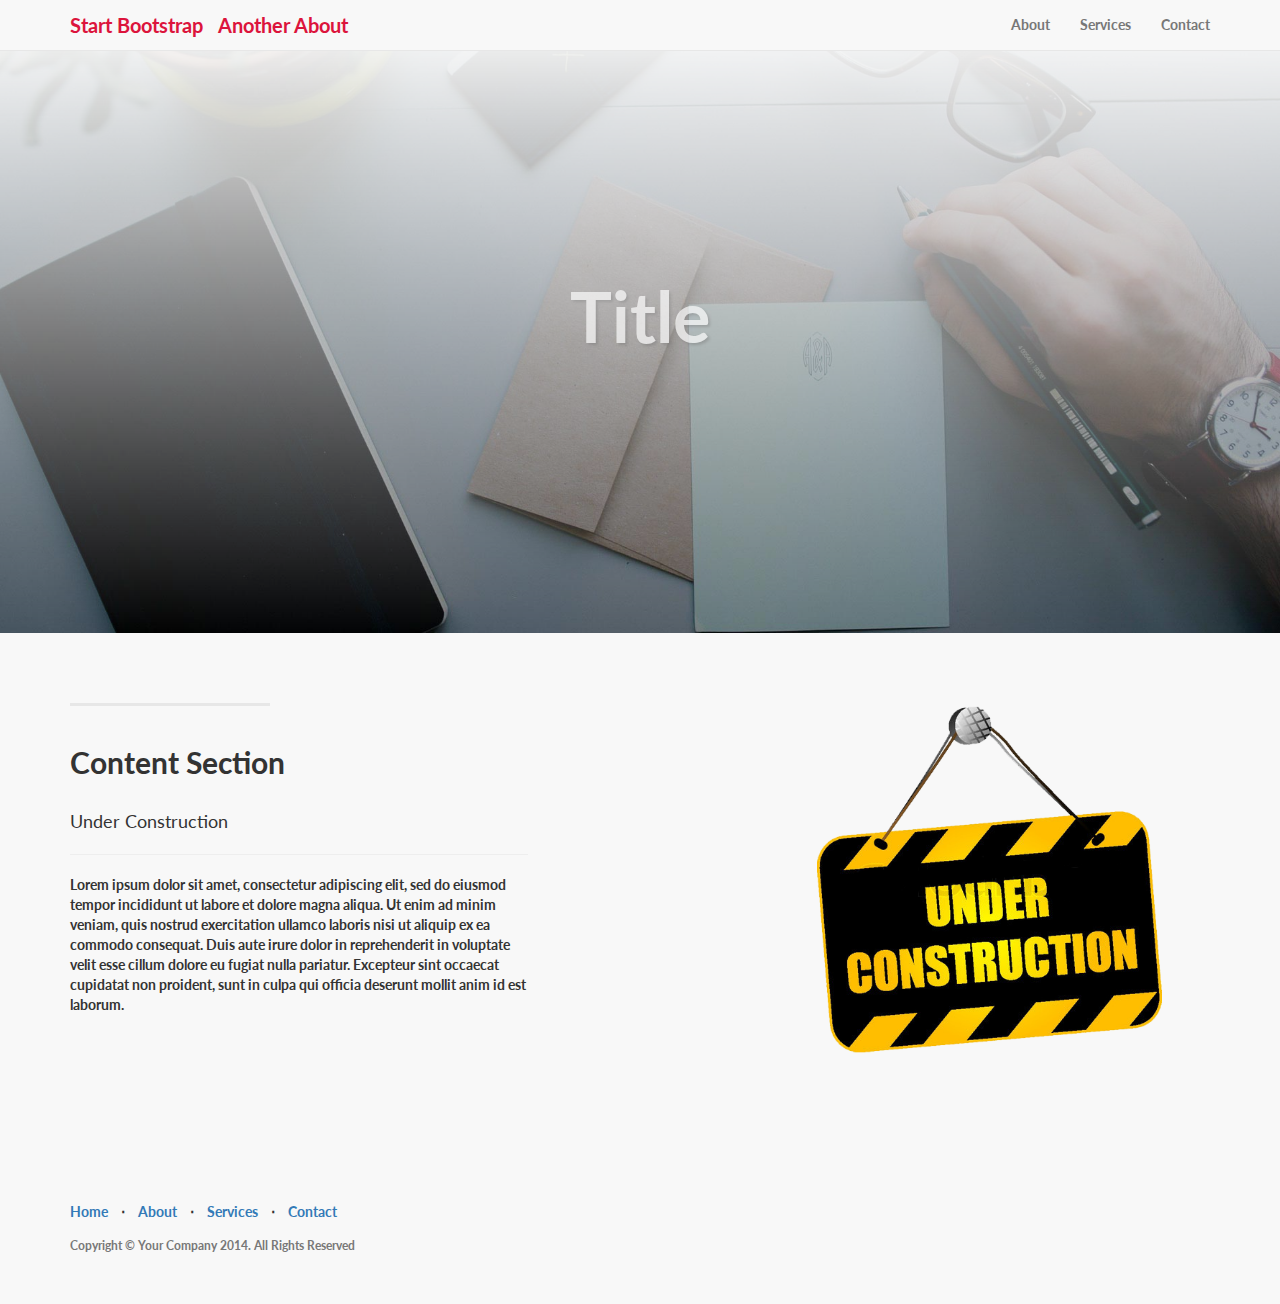
<file: p1/startbootstrap-landing-page-gh-pages/index.html>
<!DOCTYPE html>
<html lang="en">

<head>

    <meta charset="utf-8">
    <meta http-equiv="X-UA-Compatible" content="IE=edge">
    <meta name="viewport" content="width=device-width, initial-scale=1">
    <meta name="description" content="">
    <meta name="author" content="">

    <title>Under construction</title>

    <!-- Bootstrap Core CSS -->
    <link href="css/bootstrap.min.css" rel="stylesheet">

    <!-- Custom CSS -->
    <link href="css/landing-page.css" rel="stylesheet">
    <link href="css/my.css" rel="stylesheet">

    <!-- Custom Fonts -->
    <link href="font-awesome/css/font-awesome.min.css" rel="stylesheet" type="text/css">
    <link href="https://fonts.googleapis.com/css?family=Lato:300,400,700,300italic,400italic,700italic" rel="stylesheet" type="text/css">

    <!-- HTML5 Shim and Respond.js IE8 support of HTML5 elements and media queries -->
    <!-- WARNING: Respond.js doesn't work if you view the page via file:// -->
    <!--[if lt IE 9]>
        <script src="https://oss.maxcdn.com/libs/html5shiv/3.7.0/html5shiv.js"></script>
        <script src="https://oss.maxcdn.com/libs/respond.js/1.4.2/respond.min.js"></script>
    <![endif]-->

</head>

<body>

    <!-- Navigation -->
    <nav class="navbar navbar-default navbar-fixed-top topnav" role="navigation">
        <div class="container topnav">
            <!-- Brand and toggle get grouped for better mobile display -->
            <div class="navbar-header">
                <button type="button" class="navbar-toggle" data-toggle="collapse" data-target="#bs-example-navbar-collapse-1">
                    <span class="sr-only">Toggle navigation</span>
                    <span class="icon-bar"></span>
                    <span class="icon-bar"></span>
                    <span class="icon-bar"></span>
                </button>
                <a class="navbar-brand topnav" href="#">Start Bootstrap</a>
                <a class="navbar-brand topnav" href="#">Another About</a>
            </div>
            <!-- Collect the nav links, forms, and other content for toggling -->
            <div class="collapse navbar-collapse" id="bs-example-navbar-collapse-1">
                <ul class="nav navbar-nav navbar-right">
                    <li>
                        <a href="#about">About</a>
                    </li>
                    <li>
                        <a href="#services">Services</a>
                    </li>
                    <li>
                        <a href="#contact">Contact</a>
                    </li>
                </ul>
            </div>
            <!-- /.navbar-collapse -->
        </div>
        <!-- /.container -->
    </nav>


    <!-- Header -->
    <a name="about"></a>
    <div class="intro-header">
        <div class="container">

            <div class="row">
                <div class="col-lg-12">
                    <div class="intro-message">
                        <h1 class="intro-title">Title</h1>
                    </div>
                </div>
            </div>

        </div>
        <!-- /.container -->

    </div>
    <!-- /.intro-header -->

    <!-- Page Content -->

	<a  name="services"></a>
    <div class="content-section-a">

        <div class="container">
            <div class="row">
                <div class="col-lg-5 col-sm-6">
                    <hr class="section-heading-spacer">
                    <div class="clearfix"></div>
                    <h2 class="section-heading">Content Section</h2>
                    <p class="lead">Under Construction</p>
                    <hr class="divider">
                    <p>Lorem ipsum dolor sit amet, consectetur adipiscing elit, sed do eiusmod tempor incididunt ut labore et dolore magna aliqua. Ut enim ad minim veniam, quis nostrud exercitation ullamco laboris nisi ut aliquip ex ea commodo consequat. Duis aute irure dolor in reprehenderit in voluptate velit esse cillum dolore eu fugiat nulla pariatur. Excepteur sint occaecat cupidatat non proident, sunt in culpa qui officia deserunt mollit anim id est laborum.</p>
                </div>
                <div class="col-lg-5 col-lg-offset-2 col-sm-6">
                    <img class="img-responsive" src="img/Under-construction.png" alt="">
                </div>
            </div>

        </div>
        <!-- /.container -->

    </div>
    <!-- Footer -->
    <footer>
        <div class="container">
            <div class="row">
                <div class="col-lg-12">
                    <ul class="list-inline">
                        <li>
                            <a href="#">Home</a>
                        </li>
                        <li class="footer-menu-divider">&sdot;</li>
                        <li>
                            <a href="#about">About</a>
                        </li>
                        <li class="footer-menu-divider">&sdot;</li>
                        <li>
                            <a href="#services">Services</a>
                        </li>
                        <li class="footer-menu-divider">&sdot;</li>
                        <li>
                            <a href="#contact">Contact</a>
                        </li>
                    </ul>
                    <p class="copyright text-muted small">Copyright &copy; Your Company 2014. All Rights Reserved</p>
                </div>
            </div>
        </div>
    </footer>

    <!-- jQuery -->
    <script src="js/jquery.js"></script>

    <!-- Bootstrap Core JavaScript -->
    <script src="js/bootstrap.min.js"></script>

</body>

</html>
</file>
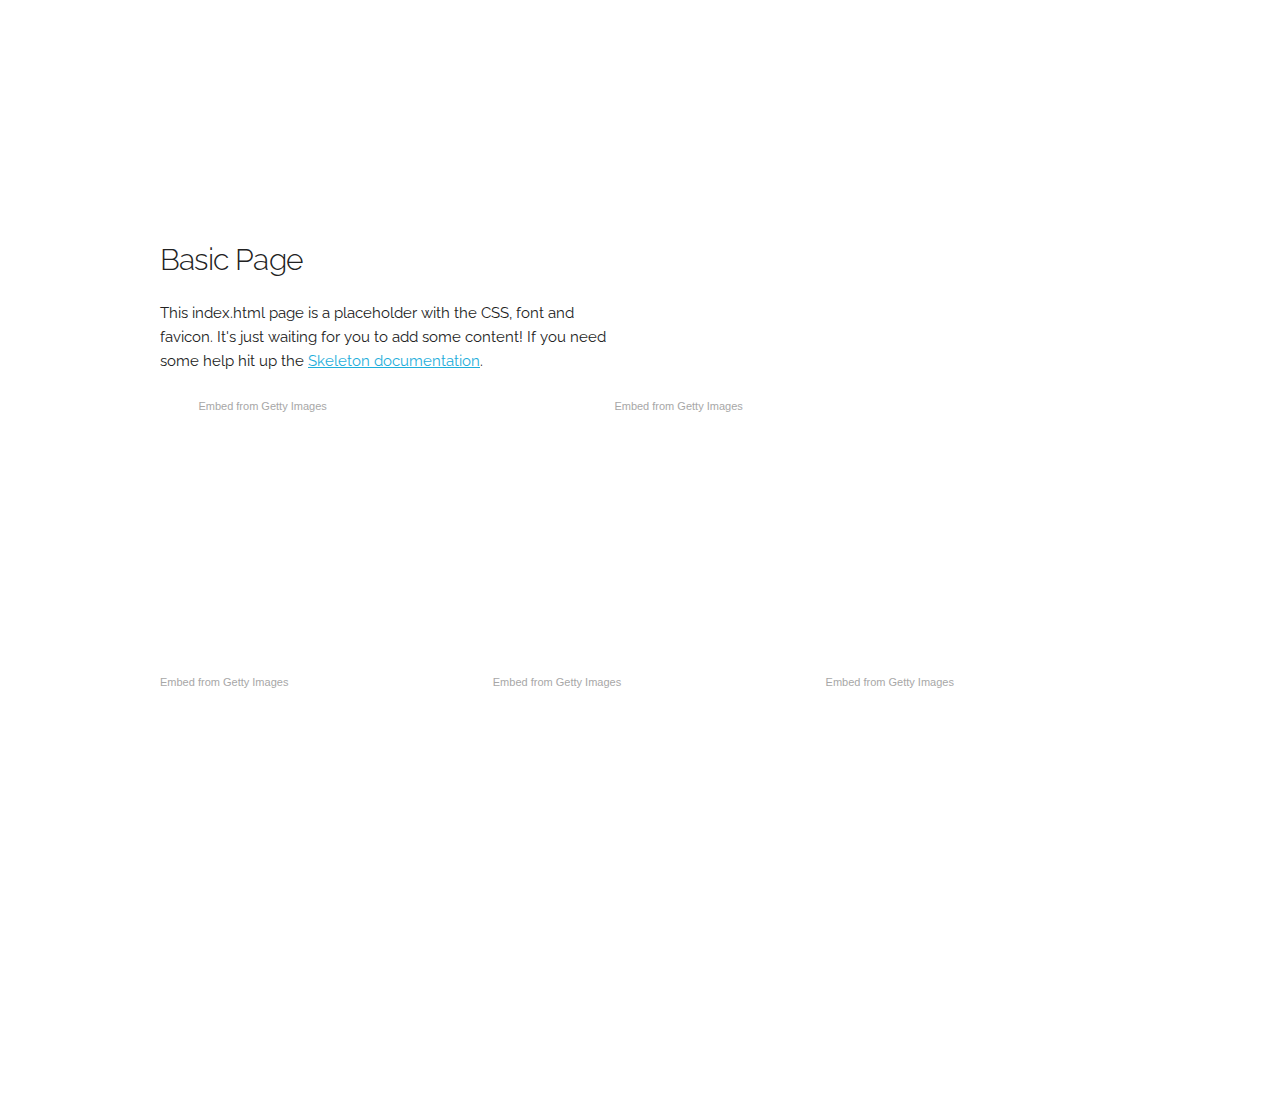
<file: p2/8-1/Skeleton-2.0.4/index.html>
<!DOCTYPE html>
<html lang="en">
<head>

  <!-- Basic Page Needs
  –––––––––––––––––––––––––––––––––––––––––––––––––– -->
  <meta charset="utf-8">
  <title>Your page title here :)</title>
  <meta name="description" content="">
  <meta name="author" content="">

  <!-- Mobile Specific Metas
  –––––––––––––––––––––––––––––––––––––––––––––––––– -->
  <meta name="viewport" content="width=device-width, initial-scale=1">

  <!-- FONT
  –––––––––––––––––––––––––––––––––––––––––––––––––– -->
  <link href="//fonts.googleapis.com/css?family=Raleway:400,300,600" rel="stylesheet" type="text/css">

  <!-- CSS
  –––––––––––––––––––––––––––––––––––––––––––––––––– -->
  <link rel="stylesheet" href="css/normalize.css">
  <link rel="stylesheet" href="css/skeleton.css">

  <!-- Favicon
  –––––––––––––––––––––––––––––––––––––––––––––––––– -->
  <link rel="icon" type="image/png" href="images/favicon.png">

</head>
<body>

  <!-- Primary Page Layout
  –––––––––––––––––––––––––––––––––––––––––––––––––– -->
  <div class="container">
    <div class="row">
      <div class="one-half column" style="margin-top: 25%">
        <h4>Basic Page</h4>
        <p>This index.html page is a placeholder with the CSS, font and favicon. It's just waiting for you to add some content! If you need some help hit up the <a href="http://www.getskeleton.com">Skeleton documentation</a>.</p>
      </div>

    </div>
      <div class="row">
          <div class="1 columns"></div>
          <div class="five columns">
              <div class="getty embed image" style="background-color:#fff;display:inline-block;font-family:'Helvetica Neue',Helvetica,Arial,sans-serif;color:#a7a7a7;font-size:11px;width:100%;max-width:507px;"><div style="padding:0;margin:0;text-align:left;"><a href="http://www.gettyimages.com/detail/522136313" target="_blank" style="color:#a7a7a7;text-decoration:none;font-weight:normal !important;border:none;display:inline-block;">Embed from Getty Images</a></div><div style="overflow:hidden;position:relative;height:0;padding:66.666667% 0 0 0;width:100%;"><iframe src="//embed.gettyimages.com/embed/522136313?et=K9bJCaKGT5VQQBGCfFLTfQ&viewMoreLink=off&sig=2TpDZI5r9jrRCj5iaP1MR-Oul2aPWhr70yPVLKIjyVs=&caption=true" width="507" height="338" scrolling="no" frameborder="0" style="display:inline-block;position:absolute;top:0;left:0;width:100%;height:100%;margin:0;"></iframe></div><p style="margin:0;"></p></div>
          </div>
          <div class = "five columns">
              <div class="getty embed image" style="background-color:#fff;display:inline-block;font-family:'Helvetica Neue',Helvetica,Arial,sans-serif;color:#a7a7a7;font-size:11px;width:100%;max-width:509px;"><div style="padding:0;margin:0;text-align:left;"><a href="http://www.gettyimages.com/detail/585174273" target="_blank" style="color:#a7a7a7;text-decoration:none;font-weight:normal !important;border:none;display:inline-block;">Embed from Getty Images</a></div><div style="overflow:hidden;position:relative;height:0;padding:66.601179% 0 0 0;width:100%;"><iframe src="//embed.gettyimages.com/embed/585174273?et=pysUWQssRD9FOAfKHD3Gng&viewMoreLink=off&sig=xzz6_I526FvMIyG0IdWRZf0tIs2I2yGTd4Qy2LY-HV8=&caption=true" width="509" height="339" scrolling="no" frameborder="0" style="display:inline-block;position:absolute;top:0;left:0;width:100%;height:100%;margin:0;"></iframe></div><p style="margin:0;"></p></div>
          </div>
      </div>
      <div class="row">
          <div class="four columns">
              <div class="getty embed image" style="background-color:#fff;display:inline-block;font-family:'Helvetica Neue',Helvetica,Arial,sans-serif;color:#a7a7a7;font-size:11px;width:100%;max-width:411px;"><div style="padding:0;margin:0;text-align:left;"><a href="http://www.gettyimages.com/detail/157765803" target="_blank" style="color:#a7a7a7;text-decoration:none;font-weight:normal !important;border:none;display:inline-block;">Embed from Getty Images</a></div><div style="overflow:hidden;position:relative;height:0;padding:101.459854% 0 0 0;width:100%;"><iframe src="//embed.gettyimages.com/embed/157765803?et=5COMpiNdQ-Vxgo8CbdgiGg&viewMoreLink=off&sig=z1gelj-4ojcr37Nskl0-20qPYt0WaeevWNiCaMcEzKE=&caption=true" width="411" height="417" scrolling="no" frameborder="0" style="display:inline-block;position:absolute;top:0;left:0;width:100%;height:100%;margin:0;"></iframe></div><p style="margin:0;"></p></div>
          </div>
          <div class="four columns">
              <div class="getty embed image" style="background-color:#fff;display:inline-block;font-family:'Helvetica Neue',Helvetica,Arial,sans-serif;color:#a7a7a7;font-size:11px;width:100%;max-width:354px;"><div style="padding:0;margin:0;text-align:left;"><a href="http://www.gettyimages.com/detail/160695735" target="_blank" style="color:#a7a7a7;text-decoration:none;font-weight:normal !important;border:none;display:inline-block;">Embed from Getty Images</a></div><div style="overflow:hidden;position:relative;height:0;padding:136.723164% 0 0 0;width:100%;"><iframe src="//embed.gettyimages.com/embed/160695735?et=EGErZ4OoR7JNTeH_sDfFCQ&viewMoreLink=off&sig=Qn_QRbLGtDNmcj-Lo1vsX3m3uf3n_CqDQu1SU5F-M7c=&caption=true" width="354" height="484" scrolling="no" frameborder="0" style="display:inline-block;position:absolute;top:0;left:0;width:100%;height:100%;margin:0;"></iframe></div><p style="margin:0;"></p></div>
          </div>
          <div class="four columns">
              <div class="getty embed image" style="background-color:#fff;display:inline-block;font-family:'Helvetica Neue',Helvetica,Arial,sans-serif;color:#a7a7a7;font-size:11px;width:100%;max-width:459px;"><div style="padding:0;margin:0;text-align:left;"><a href="http://www.gettyimages.com/detail/175577708" target="_blank" style="color:#a7a7a7;text-decoration:none;font-weight:normal !important;border:none;display:inline-block;">Embed from Getty Images</a></div><div style="overflow:hidden;position:relative;height:0;padding:81.481481% 0 0 0;width:100%;"><iframe src="//embed.gettyimages.com/embed/175577708?et=3RPjJdL1S1VgtI5uXIX0Ow&viewMoreLink=off&sig=n9VUhkMm_bkd5xreUnlwzHji_PL_evPnvCY-YUavino=&caption=true" width="459" height="374" scrolling="no" frameborder="0" style="display:inline-block;position:absolute;top:0;left:0;width:100%;height:100%;margin:0;"></iframe></div><p style="margin:0;"></p></div>
          </div>
      </div>


  </div>

<!-- End Document
  –––––––––––––––––––––––––––––––––––––––––––––––––– -->
</body>
</html>
</file>
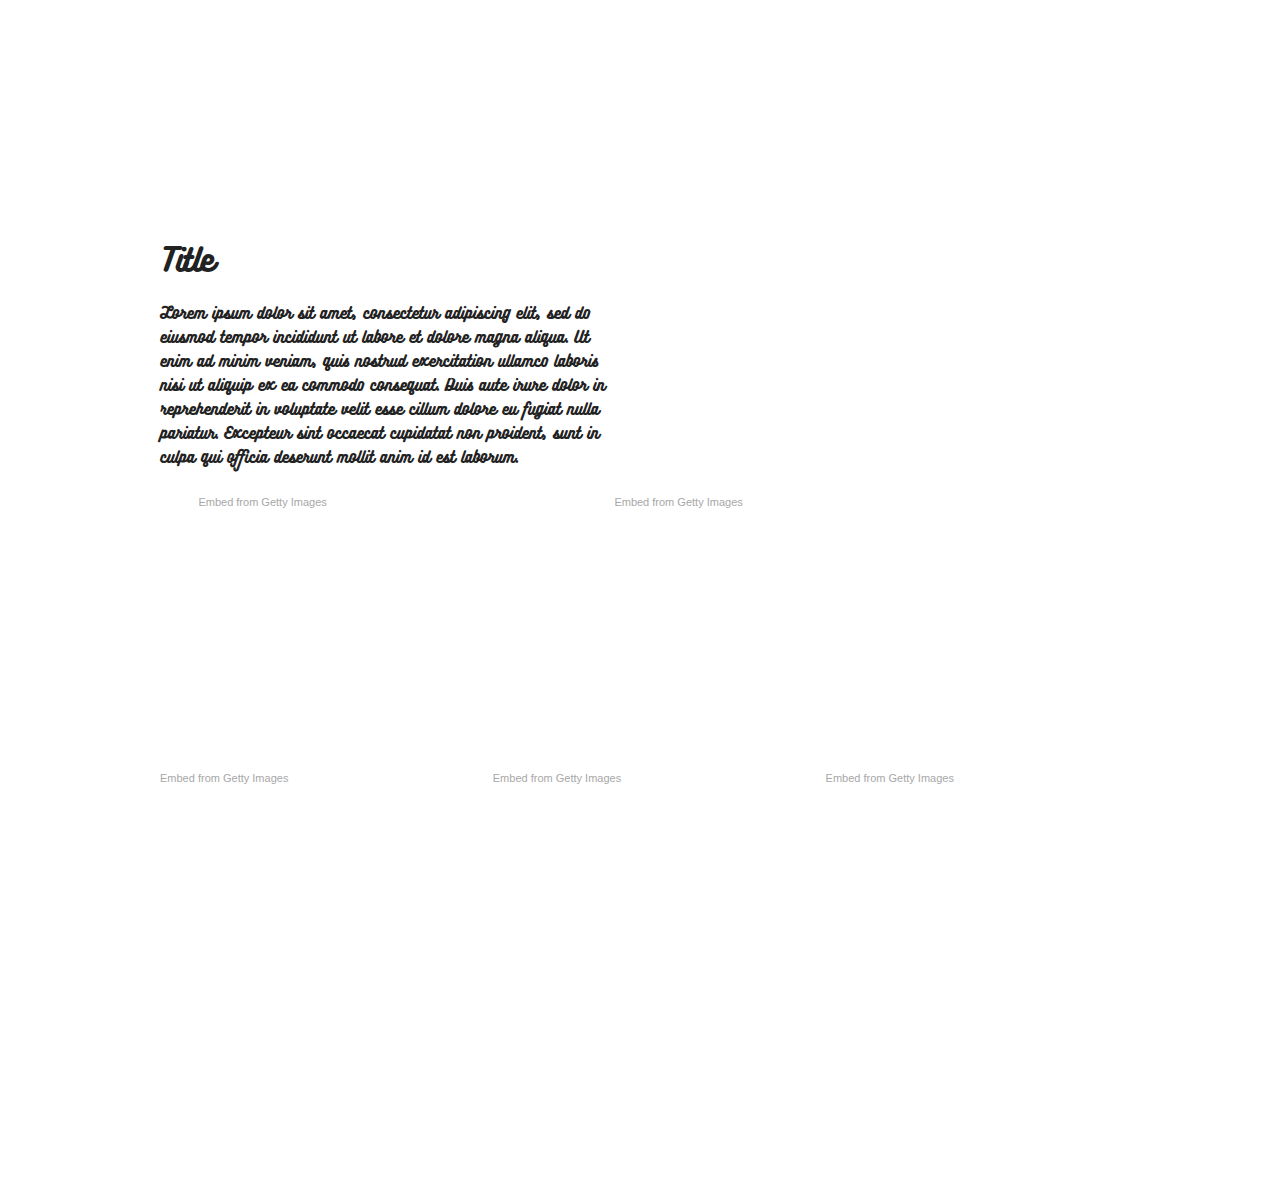
<file: p2/8-2/Skeleton-2.0.4/index.html>
<!DOCTYPE html>
<html lang="en">
<head>

  <!-- Basic Page Needs
  –––––––––––––––––––––––––––––––––––––––––––––––––– -->
  <meta charset="utf-8">
  <title>Your page title here :)</title>
  <meta name="description" content="">
  <meta name="author" content="">

  <!-- Mobile Specific Metas
  –––––––––––––––––––––––––––––––––––––––––––––––––– -->
  <meta name="viewport" content="width=device-width, initial-scale=1">

  <!-- FONT
  –––––––––––––––––––––––––––––––––––––––––––––––––– -->
  <link href="//fonts.googleapis.com/css?family=Raleway:400,300,600" rel="stylesheet" type="text/css">

  <!-- CSS
  –––––––––––––––––––––––––––––––––––––––––––––––––– -->
  <link rel="stylesheet" href="css/normalize.css">
  <link rel="stylesheet" href="css/skeleton.css">
    <link rel="stylesheet" href="css/new.css">

  <!-- Favicon
  –––––––––––––––––––––––––––––––––––––––––––––––––– -->
  <link rel="icon" type="image/png" href="images/favicon.png">

</head>
<body>

  <!-- Primary Page Layout
  –––––––––––––––––––––––––––––––––––––––––––––––––– -->
  <div class="container">
    <div class="row">
      <div class="one-half column" style="margin-top: 25%">
        <h4 style="font-family: Bukhari">Title</h4>
        <p style="font-family: Bukhari">
            Lorem ipsum dolor sit amet, consectetur adipiscing elit, sed do eiusmod tempor incididunt ut labore et dolore magna aliqua. Ut enim ad minim veniam, quis nostrud exercitation ullamco laboris nisi ut aliquip ex ea commodo consequat. Duis aute irure dolor in reprehenderit in voluptate velit esse cillum dolore eu fugiat nulla pariatur. Excepteur sint occaecat cupidatat non proident, sunt in culpa qui officia deserunt mollit anim id est laborum.</p>
      </div>

    </div>
      <div class="row">
          <div class="1 columns"></div>
          <div class="five columns">
              <div class="getty embed image" style="background-color:#fff;display:inline-block;font-family:'Helvetica Neue',Helvetica,Arial,sans-serif;color:#a7a7a7;font-size:11px;width:100%;max-width:507px;"><div style="padding:0;margin:0;text-align:left;"><a href="http://www.gettyimages.com/detail/522136313" target="_blank" style="color:#a7a7a7;text-decoration:none;font-weight:normal !important;border:none;display:inline-block;">Embed from Getty Images</a></div><div style="overflow:hidden;position:relative;height:0;padding:66.666667% 0 0 0;width:100%;"><iframe src="//embed.gettyimages.com/embed/522136313?et=K9bJCaKGT5VQQBGCfFLTfQ&viewMoreLink=off&sig=2TpDZI5r9jrRCj5iaP1MR-Oul2aPWhr70yPVLKIjyVs=&caption=true" width="507" height="338" scrolling="no" frameborder="0" style="display:inline-block;position:absolute;top:0;left:0;width:100%;height:100%;margin:0;"></iframe></div><p style="margin:0;"></p></div>
          </div>
          <div class = "five columns">
              <div class="getty embed image" style="background-color:#fff;display:inline-block;font-family:'Helvetica Neue',Helvetica,Arial,sans-serif;color:#a7a7a7;font-size:11px;width:100%;max-width:509px;"><div style="padding:0;margin:0;text-align:left;"><a href="http://www.gettyimages.com/detail/585174273" target="_blank" style="color:#a7a7a7;text-decoration:none;font-weight:normal !important;border:none;display:inline-block;">Embed from Getty Images</a></div><div style="overflow:hidden;position:relative;height:0;padding:66.601179% 0 0 0;width:100%;"><iframe src="//embed.gettyimages.com/embed/585174273?et=pysUWQssRD9FOAfKHD3Gng&viewMoreLink=off&sig=xzz6_I526FvMIyG0IdWRZf0tIs2I2yGTd4Qy2LY-HV8=&caption=true" width="509" height="339" scrolling="no" frameborder="0" style="display:inline-block;position:absolute;top:0;left:0;width:100%;height:100%;margin:0;"></iframe></div><p style="margin:0;"></p></div>
          </div>
      </div>
      <div class="row">
          <div class="four columns">
              <div class="getty embed image" style="background-color:#fff;display:inline-block;font-family:'Helvetica Neue',Helvetica,Arial,sans-serif;color:#a7a7a7;font-size:11px;width:100%;max-width:411px;"><div style="padding:0;margin:0;text-align:left;"><a href="http://www.gettyimages.com/detail/157765803" target="_blank" style="color:#a7a7a7;text-decoration:none;font-weight:normal !important;border:none;display:inline-block;">Embed from Getty Images</a></div><div style="overflow:hidden;position:relative;height:0;padding:101.459854% 0 0 0;width:100%;"><iframe src="//embed.gettyimages.com/embed/157765803?et=5COMpiNdQ-Vxgo8CbdgiGg&viewMoreLink=off&sig=z1gelj-4ojcr37Nskl0-20qPYt0WaeevWNiCaMcEzKE=&caption=true" width="411" height="417" scrolling="no" frameborder="0" style="display:inline-block;position:absolute;top:0;left:0;width:100%;height:100%;margin:0;"></iframe></div><p style="margin:0;"></p></div>
          </div>
          <div class="four columns">
              <div class="getty embed image" style="background-color:#fff;display:inline-block;font-family:'Helvetica Neue',Helvetica,Arial,sans-serif;color:#a7a7a7;font-size:11px;width:100%;max-width:354px;"><div style="padding:0;margin:0;text-align:left;"><a href="http://www.gettyimages.com/detail/160695735" target="_blank" style="color:#a7a7a7;text-decoration:none;font-weight:normal !important;border:none;display:inline-block;">Embed from Getty Images</a></div><div style="overflow:hidden;position:relative;height:0;padding:136.723164% 0 0 0;width:100%;"><iframe src="//embed.gettyimages.com/embed/160695735?et=EGErZ4OoR7JNTeH_sDfFCQ&viewMoreLink=off&sig=Qn_QRbLGtDNmcj-Lo1vsX3m3uf3n_CqDQu1SU5F-M7c=&caption=true" width="354" height="484" scrolling="no" frameborder="0" style="display:inline-block;position:absolute;top:0;left:0;width:100%;height:100%;margin:0;"></iframe></div><p style="margin:0;"></p></div>
          </div>
          <div class="four columns">
              <div class="getty embed image" style="background-color:#fff;display:inline-block;font-family:'Helvetica Neue',Helvetica,Arial,sans-serif;color:#a7a7a7;font-size:11px;width:100%;max-width:459px;"><div style="padding:0;margin:0;text-align:left;"><a href="http://www.gettyimages.com/detail/175577708" target="_blank" style="color:#a7a7a7;text-decoration:none;font-weight:normal !important;border:none;display:inline-block;">Embed from Getty Images</a></div><div style="overflow:hidden;position:relative;height:0;padding:81.481481% 0 0 0;width:100%;"><iframe src="//embed.gettyimages.com/embed/175577708?et=3RPjJdL1S1VgtI5uXIX0Ow&viewMoreLink=off&sig=n9VUhkMm_bkd5xreUnlwzHji_PL_evPnvCY-YUavino=&caption=true" width="459" height="374" scrolling="no" frameborder="0" style="display:inline-block;position:absolute;top:0;left:0;width:100%;height:100%;margin:0;"></iframe></div><p style="margin:0;"></p></div>
          </div>
      </div>


  </div>

<!-- End Document
  –––––––––––––––––––––––––––––––––––––––––––––––––– -->
</body>
</html>
</file>
<file: p1/startbootstrap-landing-page-gh-pages/css/my.css>
.navbar-default .navbar-brand{
    color: crimson;
    font-size: 2rem;
}
.intro-title{
    opacity: 0.7;
}
.intro-header{
    /*opacity: 0.8;*/
    -webkit-mask-image:-webkit-gradient(linear, left top, left bottom, from(rgba(248,248,248,0)), to(rgba(248,248,248,1)))
}
</file>
<file: p2/8-1/Skeleton-2.0.4/css/skeleton.css>
/*
* Skeleton V2.0.4
* Copyright 2014, Dave Gamache
* www.getskeleton.com
* Free to use under the MIT license.
* http://www.opensource.org/licenses/mit-license.php
* 12/29/2014
*/


/* Table of contents
––––––––––––––––––––––––––––––––––––––––––––––––––
- Grid
- Base Styles
- Typography
- Links
- Buttons
- Forms
- Lists
- Code
- Tables
- Spacing
- Utilities
- Clearing
- Media Queries
*/


/* Grid
–––––––––––––––––––––––––––––––––––––––––––––––––– */
.container {
  position: relative;
  width: 100%;
  max-width: 960px;
  margin: 0 auto;
  padding: 0 20px;
  box-sizing: border-box; }
.column,
.columns {
  width: 100%;
  float: left;
  box-sizing: border-box; }

/* For devices larger than 400px */
@media (min-width: 400px) {
  .container {
    width: 85%;
    padding: 0; }
}

/* For devices larger than 550px */
@media (min-width: 550px) {
  .container {
    width: 80%; }
  .column,
  .columns {
    margin-left: 4%; }
  .column:first-child,
  .columns:first-child {
    margin-left: 0; }

  .one.column,
  .one.columns                    { width: 4.66666666667%; }
  .two.columns                    { width: 13.3333333333%; }
  .three.columns                  { width: 22%;            }
  .four.columns                   { width: 30.6666666667%; }
  .five.columns                   { width: 39.3333333333%; }
  .six.columns                    { width: 48%;            }
  .seven.columns                  { width: 56.6666666667%; }
  .eight.columns                  { width: 65.3333333333%; }
  .nine.columns                   { width: 74.0%;          }
  .ten.columns                    { width: 82.6666666667%; }
  .eleven.columns                 { width: 91.3333333333%; }
  .twelve.columns                 { width: 100%; margin-left: 0; }

  .one-third.column               { width: 30.6666666667%; }
  .two-thirds.column              { width: 65.3333333333%; }

  .one-half.column                { width: 48%; }

  /* Offsets */
  .offset-by-one.column,
  .offset-by-one.columns          { margin-left: 8.66666666667%; }
  .offset-by-two.column,
  .offset-by-two.columns          { margin-left: 17.3333333333%; }
  .offset-by-three.column,
  .offset-by-three.columns        { margin-left: 26%;            }
  .offset-by-four.column,
  .offset-by-four.columns         { margin-left: 34.6666666667%; }
  .offset-by-five.column,
  .offset-by-five.columns         { margin-left: 43.3333333333%; }
  .offset-by-six.column,
  .offset-by-six.columns          { margin-left: 52%;            }
  .offset-by-seven.column,
  .offset-by-seven.columns        { margin-left: 60.6666666667%; }
  .offset-by-eight.column,
  .offset-by-eight.columns        { margin-left: 69.3333333333%; }
  .offset-by-nine.column,
  .offset-by-nine.columns         { margin-left: 78.0%;          }
  .offset-by-ten.column,
  .offset-by-ten.columns          { margin-left: 86.6666666667%; }
  .offset-by-eleven.column,
  .offset-by-eleven.columns       { margin-left: 95.3333333333%; }

  .offset-by-one-third.column,
  .offset-by-one-third.columns    { margin-left: 34.6666666667%; }
  .offset-by-two-thirds.column,
  .offset-by-two-thirds.columns   { margin-left: 69.3333333333%; }

  .offset-by-one-half.column,
  .offset-by-one-half.columns     { margin-left: 52%; }

}


/* Base Styles
–––––––––––––––––––––––––––––––––––––––––––––––––– */
/* NOTE
html is set to 62.5% so that all the REM measurements throughout Skeleton
are based on 10px sizing. So basically 1.5rem = 15px :) */
html {
  font-size: 62.5%; }
body {
  font-size: 1.5em; /* currently ems cause chrome bug misinterpreting rems on body element */
  line-height: 1.6;
  font-weight: 400;
  font-family: "Raleway", "HelveticaNeue", "Helvetica Neue", Helvetica, Arial, sans-serif;
  color: #222; }


/* Typography
–––––––––––––––––––––––––––––––––––––––––––––––––– */
h1, h2, h3, h4, h5, h6 {
  margin-top: 0;
  margin-bottom: 2rem;
  font-weight: 300; }
h1 { font-size: 4.0rem; line-height: 1.2;  letter-spacing: -.1rem;}
h2 { font-size: 3.6rem; line-height: 1.25; letter-spacing: -.1rem; }
h3 { font-size: 3.0rem; line-height: 1.3;  letter-spacing: -.1rem; }
h4 { font-size: 2.4rem; line-height: 1.35; letter-spacing: -.08rem; }
h5 { font-size: 1.8rem; line-height: 1.5;  letter-spacing: -.05rem; }
h6 { font-size: 1.5rem; line-height: 1.6;  letter-spacing: 0; }

/* Larger than phablet */
@media (min-width: 550px) {
  h1 { font-size: 5.0rem; }
  h2 { font-size: 4.2rem; }
  h3 { font-size: 3.6rem; }
  h4 { font-size: 3.0rem; }
  h5 { font-size: 2.4rem; }
  h6 { font-size: 1.5rem; }
}

p {
  margin-top: 0; }


/* Links
–––––––––––––––––––––––––––––––––––––––––––––––––– */
a {
  color: #1EAEDB; }
a:hover {
  color: #0FA0CE; }


/* Buttons
–––––––––––––––––––––––––––––––––––––––––––––––––– */
.button,
button,
input[type="submit"],
input[type="reset"],
input[type="button"] {
  display: inline-block;
  height: 38px;
  padding: 0 30px;
  color: #555;
  text-align: center;
  font-size: 11px;
  font-weight: 600;
  line-height: 38px;
  letter-spacing: .1rem;
  text-transform: uppercase;
  text-decoration: none;
  white-space: nowrap;
  background-color: transparent;
  border-radius: 4px;
  border: 1px solid #bbb;
  cursor: pointer;
  box-sizing: border-box; }
.button:hover,
button:hover,
input[type="submit"]:hover,
input[type="reset"]:hover,
input[type="button"]:hover,
.button:focus,
button:focus,
input[type="submit"]:focus,
input[type="reset"]:focus,
input[type="button"]:focus {
  color: #333;
  border-color: #888;
  outline: 0; }
.button.button-primary,
button.button-primary,
input[type="submit"].button-primary,
input[type="reset"].button-primary,
input[type="button"].button-primary {
  color: #FFF;
  background-color: #33C3F0;
  border-color: #33C3F0; }
.button.button-primary:hover,
button.button-primary:hover,
input[type="submit"].button-primary:hover,
input[type="reset"].button-primary:hover,
input[type="button"].button-primary:hover,
.button.button-primary:focus,
button.button-primary:focus,
input[type="submit"].button-primary:focus,
input[type="reset"].button-primary:focus,
input[type="button"].button-primary:focus {
  color: #FFF;
  background-color: #1EAEDB;
  border-color: #1EAEDB; }


/* Forms
–––––––––––––––––––––––––––––––––––––––––––––––––– */
input[type="email"],
input[type="number"],
input[type="search"],
input[type="text"],
input[type="tel"],
input[type="url"],
input[type="password"],
textarea,
select {
  height: 38px;
  padding: 6px 10px; /* The 6px vertically centers text on FF, ignored by Webkit */
  background-color: #fff;
  border: 1px solid #D1D1D1;
  border-radius: 4px;
  box-shadow: none;
  box-sizing: border-box; }
/* Removes awkward default styles on some inputs for iOS */
input[type="email"],
input[type="number"],
input[type="search"],
input[type="text"],
input[type="tel"],
input[type="url"],
input[type="password"],
textarea {
  -webkit-appearance: none;
     -moz-appearance: none;
          appearance: none; }
textarea {
  min-height: 65px;
  padding-top: 6px;
  padding-bottom: 6px; }
input[type="email"]:focus,
input[type="number"]:focus,
input[type="search"]:focus,
input[type="text"]:focus,
input[type="tel"]:focus,
input[type="url"]:focus,
input[type="password"]:focus,
textarea:focus,
select:focus {
  border: 1px solid #33C3F0;
  outline: 0; }
label,
legend {
  display: block;
  margin-bottom: .5rem;
  font-weight: 600; }
fieldset {
  padding: 0;
  border-width: 0; }
input[type="checkbox"],
input[type="radio"] {
  display: inline; }
label > .label-body {
  display: inline-block;
  margin-left: .5rem;
  font-weight: normal; }


/* Lists
–––––––––––––––––––––––––––––––––––––––––––––––––– */
ul {
  list-style: circle inside; }
ol {
  list-style: decimal inside; }
ol, ul {
  padding-left: 0;
  margin-top: 0; }
ul ul,
ul ol,
ol ol,
ol ul {
  margin: 1.5rem 0 1.5rem 3rem;
  font-size: 90%; }
li {
  margin-bottom: 1rem; }


/* Code
–––––––––––––––––––––––––––––––––––––––––––––––––– */
code {
  padding: .2rem .5rem;
  margin: 0 .2rem;
  font-size: 90%;
  white-space: nowrap;
  background: #F1F1F1;
  border: 1px solid #E1E1E1;
  border-radius: 4px; }
pre > code {
  display: block;
  padding: 1rem 1.5rem;
  white-space: pre; }


/* Tables
–––––––––––––––––––––––––––––––––––––––––––––––––– */
th,
td {
  padding: 12px 15px;
  text-align: left;
  border-bottom: 1px solid #E1E1E1; }
th:first-child,
td:first-child {
  padding-left: 0; }
th:last-child,
td:last-child {
  padding-right: 0; }


/* Spacing
–––––––––––––––––––––––––––––––––––––––––––––––––– */
button,
.button {
  margin-bottom: 1rem; }
input,
textarea,
select,
fieldset {
  margin-bottom: 1.5rem; }
pre,
blockquote,
dl,
figure,
table,
p,
ul,
ol,
form {
  margin-bottom: 2.5rem; }


/* Utilities
–––––––––––––––––––––––––––––––––––––––––––––––––– */
.u-full-width {
  width: 100%;
  box-sizing: border-box; }
.u-max-full-width {
  max-width: 100%;
  box-sizing: border-box; }
.u-pull-right {
  float: right; }
.u-pull-left {
  float: left; }


/* Misc
–––––––––––––––––––––––––––––––––––––––––––––––––– */
hr {
  margin-top: 3rem;
  margin-bottom: 3.5rem;
  border-width: 0;
  border-top: 1px solid #E1E1E1; }


/* Clearing
–––––––––––––––––––––––––––––––––––––––––––––––––– */

/* Self Clearing Goodness */
.container:after,
.row:after,
.u-cf {
  content: "";
  display: table;
  clear: both; }


/* Media Queries
–––––––––––––––––––––––––––––––––––––––––––––––––– */
/*
Note: The best way to structure the use of media queries is to create the queries
near the relevant code. For example, if you wanted to change the styles for buttons
on small devices, paste the mobile query code up in the buttons section and style it
there.
*/


/* Larger than mobile */
@media (min-width: 400px) {}

/* Larger than phablet (also point when grid becomes active) */
@media (min-width: 550px) {}

/* Larger than tablet */
@media (min-width: 750px) {}

/* Larger than desktop */
@media (min-width: 1000px) {}

/* Larger than Desktop HD */
@media (min-width: 1200px) {}
</file>
<file: p2/8-2/Skeleton-2.0.4/css/skeleton.css>
/*
* Skeleton V2.0.4
* Copyright 2014, Dave Gamache
* www.getskeleton.com
* Free to use under the MIT license.
* http://www.opensource.org/licenses/mit-license.php
* 12/29/2014
*/


/* Table of contents
––––––––––––––––––––––––––––––––––––––––––––––––––
- Grid
- Base Styles
- Typography
- Links
- Buttons
- Forms
- Lists
- Code
- Tables
- Spacing
- Utilities
- Clearing
- Media Queries
*/


/* Grid
–––––––––––––––––––––––––––––––––––––––––––––––––– */
.container {
  position: relative;
  width: 100%;
  max-width: 960px;
  margin: 0 auto;
  padding: 0 20px;
  box-sizing: border-box; }
.column,
.columns {
  width: 100%;
  float: left;
  box-sizing: border-box; }

/* For devices larger than 400px */
@media (min-width: 400px) {
  .container {
    width: 85%;
    padding: 0; }
}

/* For devices larger than 550px */
@media (min-width: 550px) {
  .container {
    width: 80%; }
  .column,
  .columns {
    margin-left: 4%; }
  .column:first-child,
  .columns:first-child {
    margin-left: 0; }

  .one.column,
  .one.columns                    { width: 4.66666666667%; }
  .two.columns                    { width: 13.3333333333%; }
  .three.columns                  { width: 22%;            }
  .four.columns                   { width: 30.6666666667%; }
  .five.columns                   { width: 39.3333333333%; }
  .six.columns                    { width: 48%;            }
  .seven.columns                  { width: 56.6666666667%; }
  .eight.columns                  { width: 65.3333333333%; }
  .nine.columns                   { width: 74.0%;          }
  .ten.columns                    { width: 82.6666666667%; }
  .eleven.columns                 { width: 91.3333333333%; }
  .twelve.columns                 { width: 100%; margin-left: 0; }

  .one-third.column               { width: 30.6666666667%; }
  .two-thirds.column              { width: 65.3333333333%; }

  .one-half.column                { width: 48%; }

  /* Offsets */
  .offset-by-one.column,
  .offset-by-one.columns          { margin-left: 8.66666666667%; }
  .offset-by-two.column,
  .offset-by-two.columns          { margin-left: 17.3333333333%; }
  .offset-by-three.column,
  .offset-by-three.columns        { margin-left: 26%;            }
  .offset-by-four.column,
  .offset-by-four.columns         { margin-left: 34.6666666667%; }
  .offset-by-five.column,
  .offset-by-five.columns         { margin-left: 43.3333333333%; }
  .offset-by-six.column,
  .offset-by-six.columns          { margin-left: 52%;            }
  .offset-by-seven.column,
  .offset-by-seven.columns        { margin-left: 60.6666666667%; }
  .offset-by-eight.column,
  .offset-by-eight.columns        { margin-left: 69.3333333333%; }
  .offset-by-nine.column,
  .offset-by-nine.columns         { margin-left: 78.0%;          }
  .offset-by-ten.column,
  .offset-by-ten.columns          { margin-left: 86.6666666667%; }
  .offset-by-eleven.column,
  .offset-by-eleven.columns       { margin-left: 95.3333333333%; }

  .offset-by-one-third.column,
  .offset-by-one-third.columns    { margin-left: 34.6666666667%; }
  .offset-by-two-thirds.column,
  .offset-by-two-thirds.columns   { margin-left: 69.3333333333%; }

  .offset-by-one-half.column,
  .offset-by-one-half.columns     { margin-left: 52%; }

}


/* Base Styles
–––––––––––––––––––––––––––––––––––––––––––––––––– */
/* NOTE
html is set to 62.5% so that all the REM measurements throughout Skeleton
are based on 10px sizing. So basically 1.5rem = 15px :) */
html {
  font-size: 62.5%; }
body {
  font-size: 1.5em; /* currently ems cause chrome bug misinterpreting rems on body element */
  line-height: 1.6;
  font-weight: 400;
  font-family: "Raleway", "HelveticaNeue", "Helvetica Neue", Helvetica, Arial, sans-serif;
  color: #222; }


/* Typography
–––––––––––––––––––––––––––––––––––––––––––––––––– */
h1, h2, h3, h4, h5, h6 {
  margin-top: 0;
  margin-bottom: 2rem;
  font-weight: 300; }
h1 { font-size: 4.0rem; line-height: 1.2;  letter-spacing: -.1rem;}
h2 { font-size: 3.6rem; line-height: 1.25; letter-spacing: -.1rem; }
h3 { font-size: 3.0rem; line-height: 1.3;  letter-spacing: -.1rem; }
h4 { font-size: 2.4rem; line-height: 1.35; letter-spacing: -.08rem; }
h5 { font-size: 1.8rem; line-height: 1.5;  letter-spacing: -.05rem; }
h6 { font-size: 1.5rem; line-height: 1.6;  letter-spacing: 0; }

/* Larger than phablet */
@media (min-width: 550px) {
  h1 { font-size: 5.0rem; }
  h2 { font-size: 4.2rem; }
  h3 { font-size: 3.6rem; }
  h4 { font-size: 3.0rem; }
  h5 { font-size: 2.4rem; }
  h6 { font-size: 1.5rem; }
}

p {
  margin-top: 0; }


/* Links
–––––––––––––––––––––––––––––––––––––––––––––––––– */
a {
  color: #1EAEDB; }
a:hover {
  color: #0FA0CE; }


/* Buttons
–––––––––––––––––––––––––––––––––––––––––––––––––– */
.button,
button,
input[type="submit"],
input[type="reset"],
input[type="button"] {
  display: inline-block;
  height: 38px;
  padding: 0 30px;
  color: #555;
  text-align: center;
  font-size: 11px;
  font-weight: 600;
  line-height: 38px;
  letter-spacing: .1rem;
  text-transform: uppercase;
  text-decoration: none;
  white-space: nowrap;
  background-color: transparent;
  border-radius: 4px;
  border: 1px solid #bbb;
  cursor: pointer;
  box-sizing: border-box; }
.button:hover,
button:hover,
input[type="submit"]:hover,
input[type="reset"]:hover,
input[type="button"]:hover,
.button:focus,
button:focus,
input[type="submit"]:focus,
input[type="reset"]:focus,
input[type="button"]:focus {
  color: #333;
  border-color: #888;
  outline: 0; }
.button.button-primary,
button.button-primary,
input[type="submit"].button-primary,
input[type="reset"].button-primary,
input[type="button"].button-primary {
  color: #FFF;
  background-color: #33C3F0;
  border-color: #33C3F0; }
.button.button-primary:hover,
button.button-primary:hover,
input[type="submit"].button-primary:hover,
input[type="reset"].button-primary:hover,
input[type="button"].button-primary:hover,
.button.button-primary:focus,
button.button-primary:focus,
input[type="submit"].button-primary:focus,
input[type="reset"].button-primary:focus,
input[type="button"].button-primary:focus {
  color: #FFF;
  background-color: #1EAEDB;
  border-color: #1EAEDB; }


/* Forms
–––––––––––––––––––––––––––––––––––––––––––––––––– */
input[type="email"],
input[type="number"],
input[type="search"],
input[type="text"],
input[type="tel"],
input[type="url"],
input[type="password"],
textarea,
select {
  height: 38px;
  padding: 6px 10px; /* The 6px vertically centers text on FF, ignored by Webkit */
  background-color: #fff;
  border: 1px solid #D1D1D1;
  border-radius: 4px;
  box-shadow: none;
  box-sizing: border-box; }
/* Removes awkward default styles on some inputs for iOS */
input[type="email"],
input[type="number"],
input[type="search"],
input[type="text"],
input[type="tel"],
input[type="url"],
input[type="password"],
textarea {
  -webkit-appearance: none;
     -moz-appearance: none;
          appearance: none; }
textarea {
  min-height: 65px;
  padding-top: 6px;
  padding-bottom: 6px; }
input[type="email"]:focus,
input[type="number"]:focus,
input[type="search"]:focus,
input[type="text"]:focus,
input[type="tel"]:focus,
input[type="url"]:focus,
input[type="password"]:focus,
textarea:focus,
select:focus {
  border: 1px solid #33C3F0;
  outline: 0; }
label,
legend {
  display: block;
  margin-bottom: .5rem;
  font-weight: 600; }
fieldset {
  padding: 0;
  border-width: 0; }
input[type="checkbox"],
input[type="radio"] {
  display: inline; }
label > .label-body {
  display: inline-block;
  margin-left: .5rem;
  font-weight: normal; }


/* Lists
–––––––––––––––––––––––––––––––––––––––––––––––––– */
ul {
  list-style: circle inside; }
ol {
  list-style: decimal inside; }
ol, ul {
  padding-left: 0;
  margin-top: 0; }
ul ul,
ul ol,
ol ol,
ol ul {
  margin: 1.5rem 0 1.5rem 3rem;
  font-size: 90%; }
li {
  margin-bottom: 1rem; }


/* Code
–––––––––––––––––––––––––––––––––––––––––––––––––– */
code {
  padding: .2rem .5rem;
  margin: 0 .2rem;
  font-size: 90%;
  white-space: nowrap;
  background: #F1F1F1;
  border: 1px solid #E1E1E1;
  border-radius: 4px; }
pre > code {
  display: block;
  padding: 1rem 1.5rem;
  white-space: pre; }


/* Tables
–––––––––––––––––––––––––––––––––––––––––––––––––– */
th,
td {
  padding: 12px 15px;
  text-align: left;
  border-bottom: 1px solid #E1E1E1; }
th:first-child,
td:first-child {
  padding-left: 0; }
th:last-child,
td:last-child {
  padding-right: 0; }


/* Spacing
–––––––––––––––––––––––––––––––––––––––––––––––––– */
button,
.button {
  margin-bottom: 1rem; }
input,
textarea,
select,
fieldset {
  margin-bottom: 1.5rem; }
pre,
blockquote,
dl,
figure,
table,
p,
ul,
ol,
form {
  margin-bottom: 2.5rem; }


/* Utilities
–––––––––––––––––––––––––––––––––––––––––––––––––– */
.u-full-width {
  width: 100%;
  box-sizing: border-box; }
.u-max-full-width {
  max-width: 100%;
  box-sizing: border-box; }
.u-pull-right {
  float: right; }
.u-pull-left {
  float: left; }


/* Misc
–––––––––––––––––––––––––––––––––––––––––––––––––– */
hr {
  margin-top: 3rem;
  margin-bottom: 3.5rem;
  border-width: 0;
  border-top: 1px solid #E1E1E1; }


/* Clearing
–––––––––––––––––––––––––––––––––––––––––––––––––– */

/* Self Clearing Goodness */
.container:after,
.row:after,
.u-cf {
  content: "";
  display: table;
  clear: both; }


/* Media Queries
–––––––––––––––––––––––––––––––––––––––––––––––––– */
/*
Note: The best way to structure the use of media queries is to create the queries
near the relevant code. For example, if you wanted to change the styles for buttons
on small devices, paste the mobile query code up in the buttons section and style it
there.
*/


/* Larger than mobile */
@media (min-width: 400px) {}

/* Larger than phablet (also point when grid becomes active) */
@media (min-width: 550px) {}

/* Larger than tablet */
@media (min-width: 750px) {}

/* Larger than desktop */
@media (min-width: 1000px) {}

/* Larger than Desktop HD */
@media (min-width: 1200px) {}
</file>
<file: p2/8-2/Skeleton-2.0.4/css/new.css>
@font-face {
    font-family: Bukhari;
    src: url(Bukhari%20Script.ttf);
}
</file>
<file: p1/startbootstrap-landing-page-gh-pages/css/landing-page.css>
/*
 * Start Bootstrap - Landing Page (http://startbootstrap.com/)
 * Copyright 2013-2016 Start Bootstrap
 * Licensed under MIT (https://github.com/BlackrockDigital/startbootstrap/blob/gh-pages/LICENSE)
 */

body,
html {
    width: 100%;
    height: 100%;
}

body,
h1,
h2,
h3,
h4,
h5,
h6 {
    font-family: "Lato","Helvetica Neue",Helvetica,Arial,sans-serif;
    font-weight: 700;
}

.topnav {
    font-size: 14px; 
}

.lead {
    font-size: 18px;
    font-weight: 400;
}

.intro-header {
    padding-top: 50px; /* If you're making other pages, make sure there is 50px of padding to make sure the navbar doesn't overlap content! */
    padding-bottom: 50px;
    text-align: center;
    color: #f8f8f8;
    background: url(../img/intro-bg.jpg) no-repeat center center;
    background-size: cover;
}

.intro-message {
    position: relative;
    padding-top: 20%;
    padding-bottom: 20%;
}

.intro-message > h1 {
    margin: 0;
    text-shadow: 2px 2px 3px rgba(0,0,0,0.6);
    font-size: 5em;
}

.intro-divider {
    width: 400px;
    border-top: 1px solid #f8f8f8;
    border-bottom: 1px solid rgba(0,0,0,0.2);
}

.intro-message > h3 {
    text-shadow: 2px 2px 3px rgba(0,0,0,0.6);
}

@media(max-width:767px) {
    .intro-message {
        padding-bottom: 15%;
    }

    .intro-message > h1 {
        font-size: 3em;
    }

    ul.intro-social-buttons > li {
        display: block;
        margin-bottom: 20px;
        padding: 0;
    }

    ul.intro-social-buttons > li:last-child {
        margin-bottom: 0;
    }

    .intro-divider {
        width: 100%;
    }
}

.network-name {
    text-transform: uppercase;
    font-size: 14px;
    font-weight: 400;
    letter-spacing: 2px;
}

.content-section-a {
    padding: 50px 0;
    background-color: #f8f8f8;
}

.content-section-b {
    padding: 50px 0;
    border-top: 1px solid #e7e7e7;
    border-bottom: 1px solid #e7e7e7;
}

.section-heading {
    margin-bottom: 30px;
}

.section-heading-spacer {
    float: left;
    width: 200px;
    border-top: 3px solid #e7e7e7;
}

.banner {
    padding: 100px 0;
    color: #f8f8f8;
    background: url(../img/banner-bg.jpg) no-repeat center center;
    background-size: cover;
}

.banner h2 {
    margin: 0;
    text-shadow: 2px 2px 3px rgba(0,0,0,0.6);
    font-size: 3em;
}

.banner ul {
    margin-bottom: 0;
}

.banner-social-buttons {
    float: right;
    margin-top: 0;
}

@media(max-width:1199px) {
    ul.banner-social-buttons {
        float: left;
        margin-top: 15px;
    }
}

@media(max-width:767px) {
    .banner h2 {
        margin: 0;
        text-shadow: 2px 2px 3px rgba(0,0,0,0.6);
        font-size: 3em;
    }

    ul.banner-social-buttons > li {
        display: block;
        margin-bottom: 20px;
        padding: 0;
    }

    ul.banner-social-buttons > li:last-child {
        margin-bottom: 0;
    }
}

footer {
    padding: 50px 0;
    background-color: #f8f8f8;
}

p.copyright {
    margin: 15px 0 0;
}
</file>
